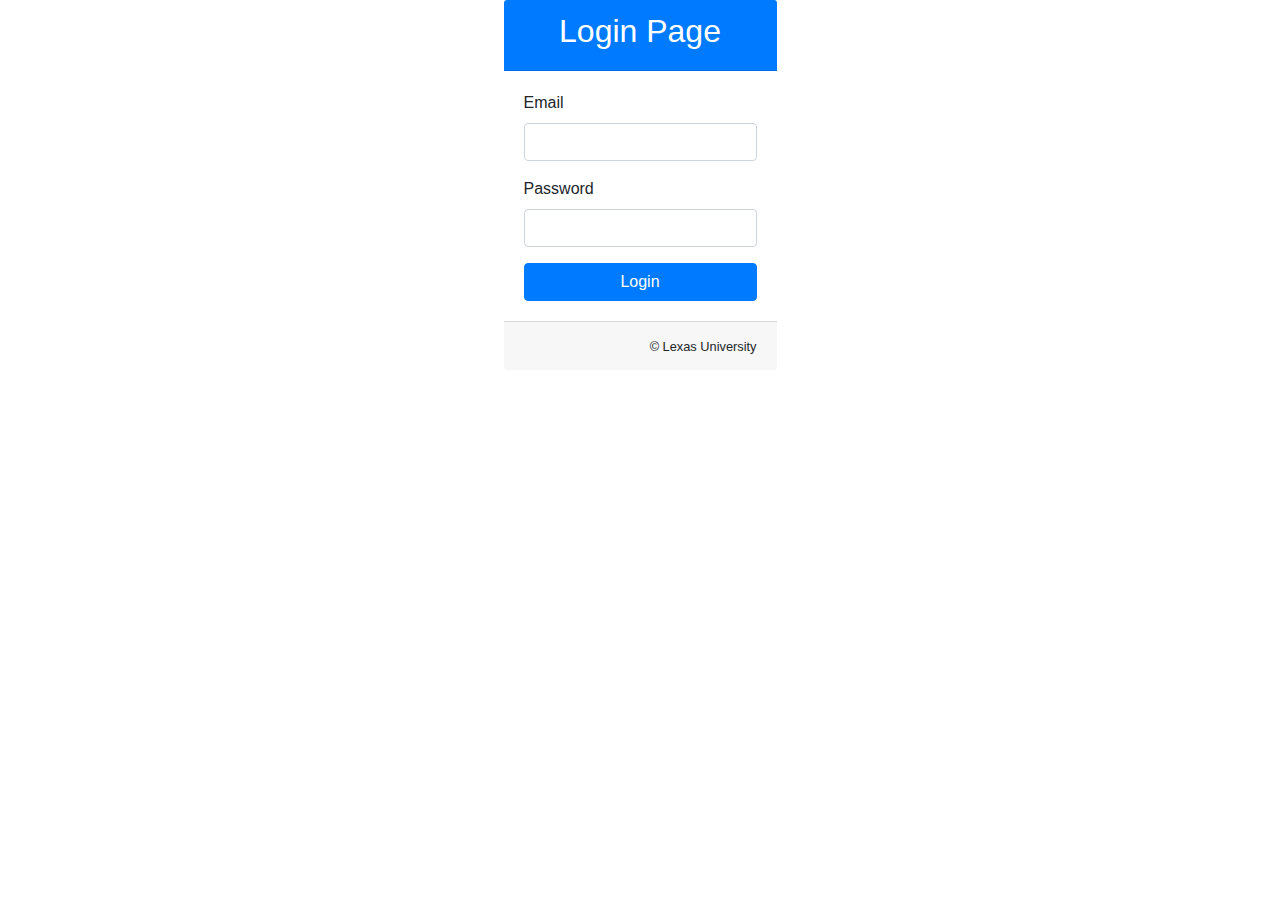
<file: JS-Shopping-Cart-main/Login.html>
<!DOCTYPE html>
<html>
<head>
	<meta charset="utf-8">
	<meta name="viewport" content="width=device- width, intial-scale=1.0">
	<link rel="stylesheet" href="https://stackpath.bootstrapcdn.com/bootstrap/4.4.1/css/bootstrap.min.css">
	<title></title>
</head>
<body>
	<div class="container">
<div class="row justify-content-center h-100">
	<div class w-25 my-auto shadow>
		<div class="card-header text-center bg-primary text-white">
			<h2>Login Page</h2>
		</div>
		<div class="card-body">
			<form action="login.php" method="post">
				<div class="form-group">
					<label for="email">Email</label>
					<input type="email" id="email" class="form-control" name="email"/>
				</div>
				<div class="form-group">
					<label for="password">Password</label>
					<input type="password" id="password" class="form-control" name="password"/>
				</div>
				<input type="submit" class="btn btn-primary w-100" value="Login" name="">
			</form>
		</div>
		<div class="card-footer text-right">
		<small>&copy; Lexas University</small>
	</div>
	</div>
	</div>
</div>
</body>
</html>
</file>
